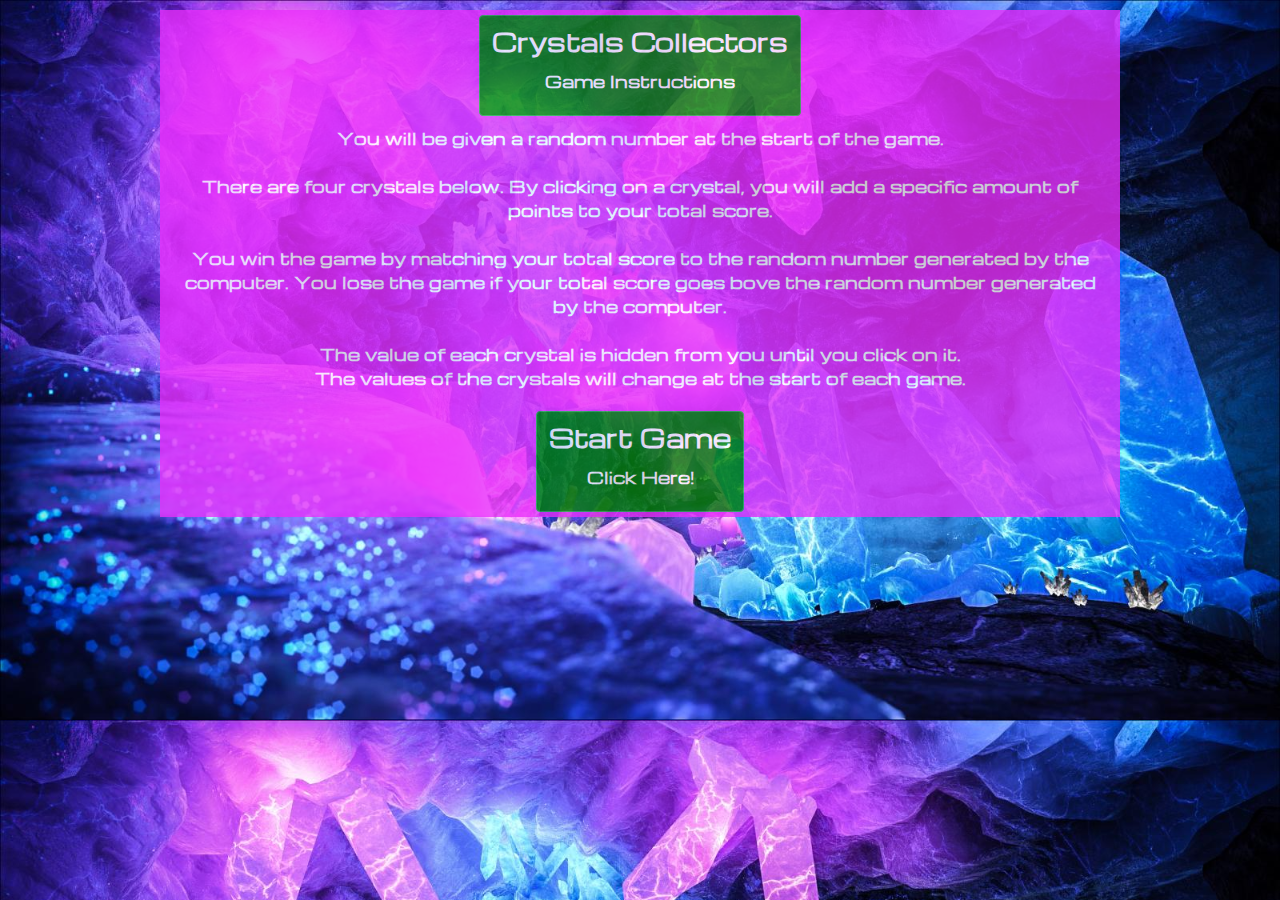
<file: index.html>
<!DOCTYPE html>
<html lang="en">

<head>
    <meta charset="UTF-8">
    <meta name="viewport" content="width=device-width, initial-scale=1.0">
    <meta http-equiv="X-UA-Compatible" content="ie=edge">
    <link rel="stylesheet" type="text/css" href="assets/CSS/reset.css">
    <link rel="stylesheet" href="https://maxcdn.bootstrapcdn.com/bootstrap/4.0.0/css/bootstrap.min.css"
        integrity="sha384-Gn5384xqQ1aoWXA+058RXPxPg6fy4IWvTNh0E263XmFcJlSAwiGgFAW/dAiS6JXm" crossorigin="anonymous">
    <link rel="stylesheet" type="text/css" href="assets/CSS/style.css">

    <link href="https://fonts.googleapis.com/css?family=Faster+One|Neucha&display=swap" rel="stylesheet">
    <link href="https://fonts.googleapis.com/css?family=Michroma&display=swap" rel="stylesheet">

    <script src="https://cdnjs.cloudflare.com/ajax/libs/jquery/3.2.1/jquery.min.js"></script>
    <title>Crystals Collector Instructions</title>
</head>

<body>

    <div class="container landingPage">
        <button type="button" class="btn btn-success landingButton">
            <h4><strong>Crystals Collectors</strong></h4>
            <p>Game Instructions</p>
        </button>
        <p class="hideMe">You will be given a random number at the start of the game. <br><br>
            There are four crystals below. By clicking on a crystal, you will add a specific
            amount of points to your total score.<br><br>
            You win the game by matching your total score to the random
            number generated by the computer. You lose the game if your total score goes bove
            the random number generated by the computer.<br><br>
            The value of each crystal is hidden from you until you click on it.<br>
            The values of the crystals will change at the start of each game.
        </p>

        <button type="button" class="btn btn-success landingButton">
            <a href="game.html">
                <h4><strong>Start Game</strong></h4>
                <p>Click Here!</p>
            </a>
        </button>
    </div>


    <script src="assets/javascript/games.js">



    </script>
</body>

</html>
</file>
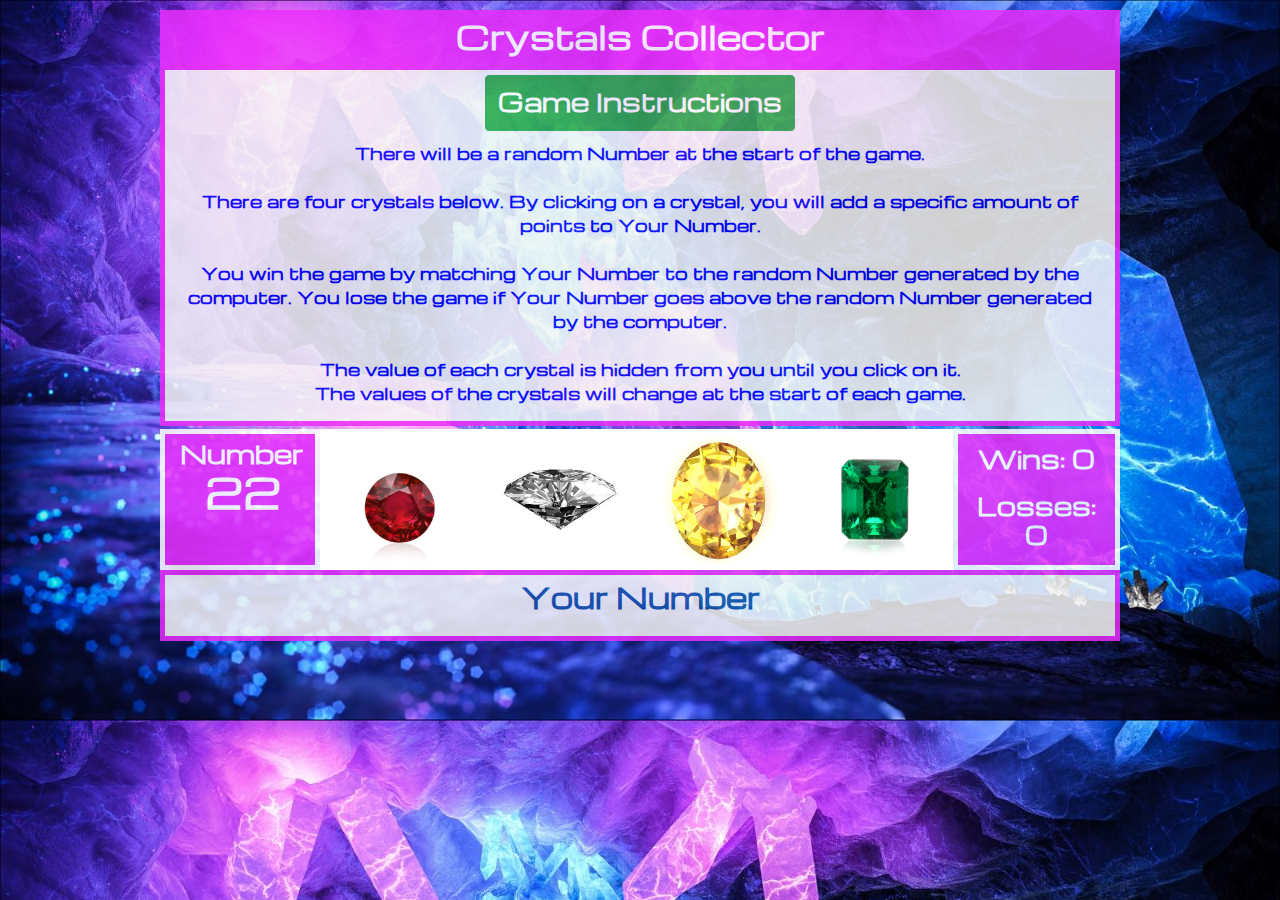
<file: game.html>
<!DOCTYPE html>
<html lang="en">

<head>
    <meta charset="UTF-8">
    <meta name="viewport" content="width=device-width, initial-scale=1, shrink-to-fit=no">
    <meta http-equiv="X-UA-Compatible" content="ie=edge">
    <title>Crystals Collector by Juan</title>
    <link rel="stylesheet" type="text/css" href="assets/CSS/reset.css">
    <link rel="stylesheet" href="https://maxcdn.bootstrapcdn.com/bootstrap/4.0.0/css/bootstrap.min.css"
        integrity="sha384-Gn5384xqQ1aoWXA+058RXPxPg6fy4IWvTNh0E263XmFcJlSAwiGgFAW/dAiS6JXm" crossorigin="anonymous">
    <link rel="stylesheet" type="text/css" href="assets/CSS/style.css">

    <link href="https://fonts.googleapis.com/css?family=Faster+One|Neucha&display=swap" rel="stylesheet">
    <link href="https://fonts.googleapis.com/css?family=Michroma&display=swap" rel="stylesheet">

    <script src="https://cdnjs.cloudflare.com/ajax/libs/jquery/3.2.1/jquery.min.js"></script>
</head>


<body>

    <div class="container">
        <div class="row" id="logo">
            <div class="col-md">
                <header>
                    <h2 class="gameTitle">Crystals Collector</h2>
                </header>
            </div>
        </div>
        <div class="row" id="row1">
            <div class="col-md">
                <button type="button" class="btn btn-success" data-toggle="tooltip" title="Click to Hide!" id="btnGame">
                    <h4><strong>Game Instructions</strong></h4>
                </button>
                <p class="hideMe">There will be a random Number at the start of the game. <br><br>
                    There are four crystals below. By clicking on a crystal, you will add a specific
                    amount of points to Your Number.<br><br>
                    You win the game by matching Your Number to the random
                    Number generated by the computer. You lose the game if Your Number goes above
                    the random Number generated by the computer.<br><br>
                    The value of each crystal is hidden from you until you click on it.<br>
                    The values of the crystals will change at the start of each game.



                </p>
            </div>
        </div>


        <div class="row">
            <div class="col-md-2" id="row2col1">
                <h4 class="scoreText">Number</h4>
                <h1 class="score"></h1>

            </div>

            <div class="col-md-2 crystal-row" id="redRuby">
                <img src="./assets/images/redRuby.jpg">

            </div>
            <div class="col-md-2 crystal-row" id="diamond">
                <img src="./assets/images/diamond_2.jpg">

            </div>
            <div class="col-md crystal-row" id="yellowSapphire">
                <img src="./assets/images/yellowSapphire.jpg">

            </div>
            <div class="col-md crystal-row" id="greenEmerald">
                <img src="./assets/images/greenEmerald.jpg">

            </div>

            <div class="col-md" id="row2col3">
                <ul>
                    <li>
                        <h4 id="wins">Wins: 0</h4>
                    </li>
                    <li>
                        <h4 id="losses">Losses: 0</h4>
                    </li>
                </ul>
            </div>

        </div>

        <div class="row" id="row3">
            <div class="col-md">
                <h3 id="totalScore">Your Number</h3>
                <h2 id="placeholder"></h2>
            </div>
        </div>






    </div>


    <script src="assets/javascript/games.js">



    </script>


</body>


</html>
</file>
<file: assets/CSS/style.css>
/*PSEUDOCODE
/*Needed variables:  Wins, Losses, Computer Generated Number, User Total Score,
/*Computer generates a random value from 19-120
/*Each crystal generates a random value from 1-12
/*Crystals values change at game reset
/*Games resets if User guesses correct number
/*User loses if they exceed random number && game resets
/*Wins & Losses variable does not reset
/* */


body {
    background-image: url("../CSS/crystals.jpg");
    background-size: cover;
    size: 100%;

}

.landingPage {
    margin-top: 100px;
    background-color:rgb(233,46,251);opacity:0.78;
    color: white;
    width: 70%;
}
.landingButton {
    background-color: green; 
    text-decoration: none;
    text-decoration-style: none;
    color: white;
}

a {
    text-decoration: none;
    text-decoration-style: none;
    color: white;
}

.container {
    /*Using Bootstrap Grid system for easy responsivenss*/
    width: 75%;
    text-align: center;
    margin-top: 10px;
}

h2 {

    font-weight: bold;
    padding-bottom: 2px;
}

h1, h4, h3, h2, p, li {
    font-family: 'Michroma', sans-serif;
    padding-top: 5px;
    font-weight: bold;
    }

#logo {
    
    color: white;
    background-color: rgb(233,46,251);opacity:0.85;
    font-size: 3.5rem;
    
}

header {

    margin: 2px;
}
       

#row1 {
    height: auto;
    overflow: hidden;
    background-color: whitesmoke;
    color:blue;
    border: 5px solid rgb(233,46,251);opacity:0.85;
    margin-bottom: 3px;

}

#row2col1 {
    height: auto;
    overflow: hidden;
    background-color: rgb(233,46,251);opacity:0.85;
    color:white;
    border: 5px solid white;
    text-align: center;
    padding-right: 10px;
        
}

.score {

    padding-top: 0;
    margin-bottom: 5px;
}
.scoreText {
    margin-bottom: 0;
    text-align: center ;
    padding-right: 5px;
    
}
#row2col3 {
    height: auto;
    overflow: hidden;
    background-color: rgb(233,46,251);opacity:0.85;
    color:white;
    border: 5px solid white;
 
}

ul, li {
    padding-bottom: 0;
} 

.btn {
    margin-top: 5px;
    margin-bottom: 5px;
   

}

.crystal-row {
max-width: 25%;
padding: 0 4 px;
background-color: white;
height: auto;
overflow: hidden;

}

img {
margin-top: 8px;
vertical-align: middle;
width: 100%;

}

img:hover {
    opacity: 0.5;
}

#redRuby {
    cursor: pointer;
    
 }
      
#diamond {
    cursor: pointer;
 }     

#yellowSapphire {
    cursor: pointer;

 }
      
#greenEmerald {
    cursor: pointer;
 }
      
 
#row3 {
    height: auto;
    overflow: hidden;
    background-color: whitesmoke;
    color:#1250A6;
    border: 5px solid rgb(233,46,251);opacity:0.85;
    margin-bottom: 3px;
}
</file>
